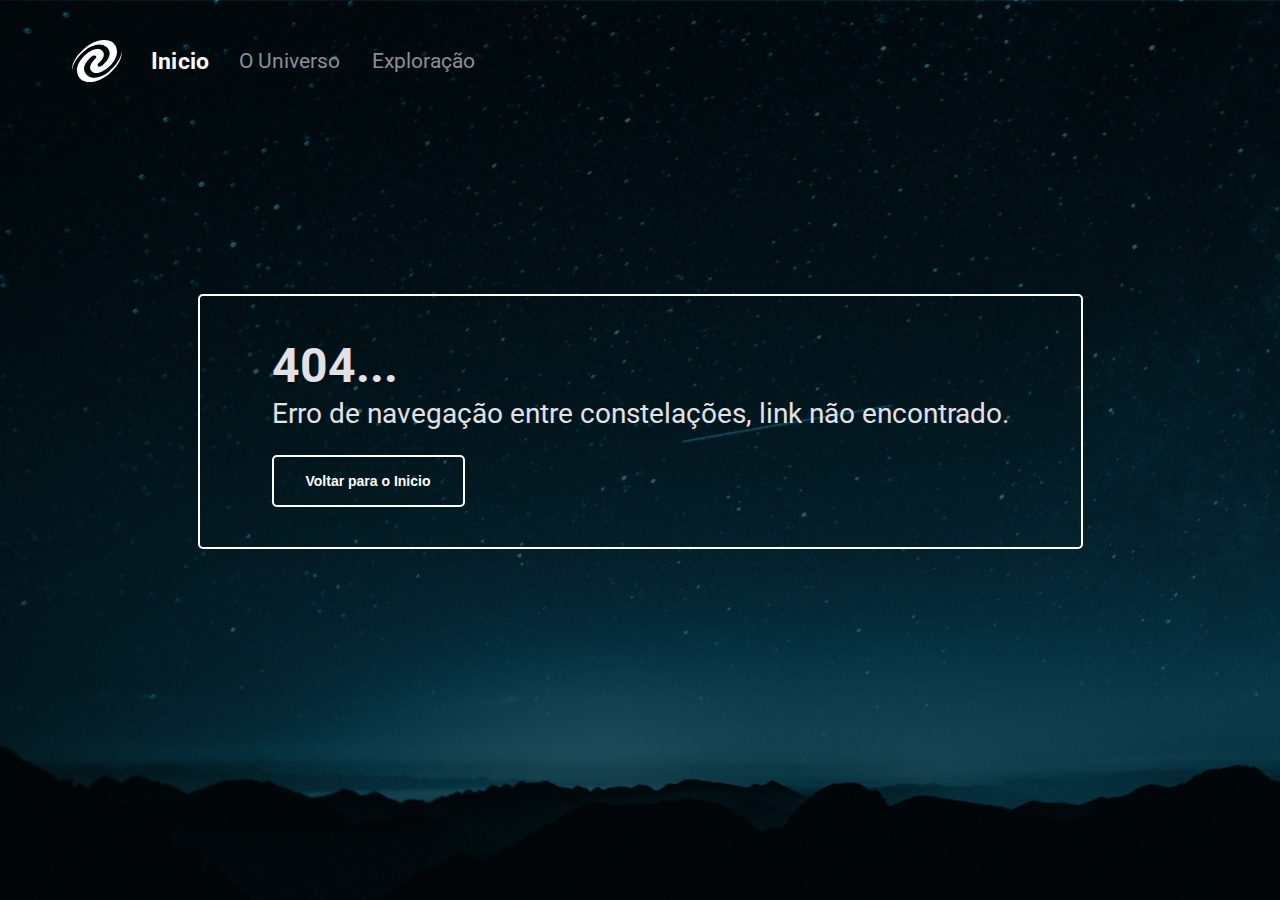
<file: index.html>
<!DOCTYPE html>
<html lang="pt-br">

<head>
  <meta charset="UTF-8">
  <meta name="viewport" content="width=device-width, initial-scale=1.0">
  <link rel="preconnect" href="https://fonts.googleapis.com">
  <link rel="preconnect" href="https://fonts.gstatic.com" crossorigin>
  <title>SPA | Universe</title>
  <link rel="shortcut icon" href="./assets/vector.svg" type="image/x-icon">
  <link rel="stylesheet" href="./css/style.css">
  <link href="https://fonts.googleapis.com/css2?family=Roboto:wght@400;700&display=swap" rel="stylesheet">
  <script src="./js/index.js" type="module" defer></script>
</head>

<body>
  <nav>
    <img src="./assets/vector.svg" alt="Ilustração do universo">
    <a href="/" onclick="route()" autofocus>Inicio</a>
    <a href="/universe" onclick="route()">O Universo</a>
    <a href="/explorer" onclick="route()">Exploração</a>
  </nav>

  <div id="app"></div>

</body>

</html>
</file>
<file: css/style.css>
* {
  margin: 0;
  padding: 0;
  box-sizing: border-box;
}

:root {
  font-family: "Roboto", sans-serif;
  font-size: 62.5%;
  --cyan: #02799D;
  --white: #FFFFFF;
  --white--200: #E1E1E6;
  --white--800: #8D8D99;
  --border: .2rem solid var(--white);
}

body {
  background-image: url(../assets/mountains-universe-1.png);
  background-repeat: no-repeat;
  background-size: cover;
  width: 100%;
  min-width: 55rem;
  height: 100vh;
  background-color: var(--white--800);
  color: var(--white--200);
  padding: 4rem 7.2rem;
}

nav {
  display: flex;
  justify-content: flex-start;
  align-items: center;
  color: var(--white--800);
  gap: 3.2rem;
}

.home {
  display: grid;
  place-content: center;
  justify-items: center;
  margin-top: 21.2rem;
}

.universe,
.explorer {
  display: grid;
  place-content: center;
  max-width: 64.8rem;
  margin-top: 10.4rem;
}

.error {
  display: grid;
  place-content: center;
  justify-items: center;
  margin-top: 21.2rem;
}

.error-section {
  padding: 4rem 7.2rem;
  border: var(--border);
  border-radius: .5rem;
}

h1 {
  font-size: 4.8rem;
  font-weight: bold;
  line-height: 125%;
}

h2 {
  font-size: 2.8rem;
  font-weight: normal;
  line-height: 125%;
}

button {
  font-size: 1.4rem;
  font-weight: bold;
  line-height: 2.4rem;
  background-color: transparent;
  color: var(--white);
  border: var(--border);
  border-radius: .5rem;
  max-width: fit-content;
  padding: 1.2rem 3.2rem;
  margin-top: 2.4rem;
  cursor: pointer;
  transition: .3s;
}

button:hover {
  background-color: var(--white);
  color: var(--cyan);
}

a {
  all: unset;
  font-size: 2.1rem;
  font-weight: normal;
  line-height: 22%;
  cursor: pointer;
  transition: .3s ease-in-out;
}

a:focus {
  transform: scale(1.1);
  font-weight: bold;
  line-height: 22%;
  color: var(--white);
}

p {
  font-size: 1.8rem;
  font-weight: normal;
  line-height: 160%;
  margin-top: 1.6rem;
}
</file>
